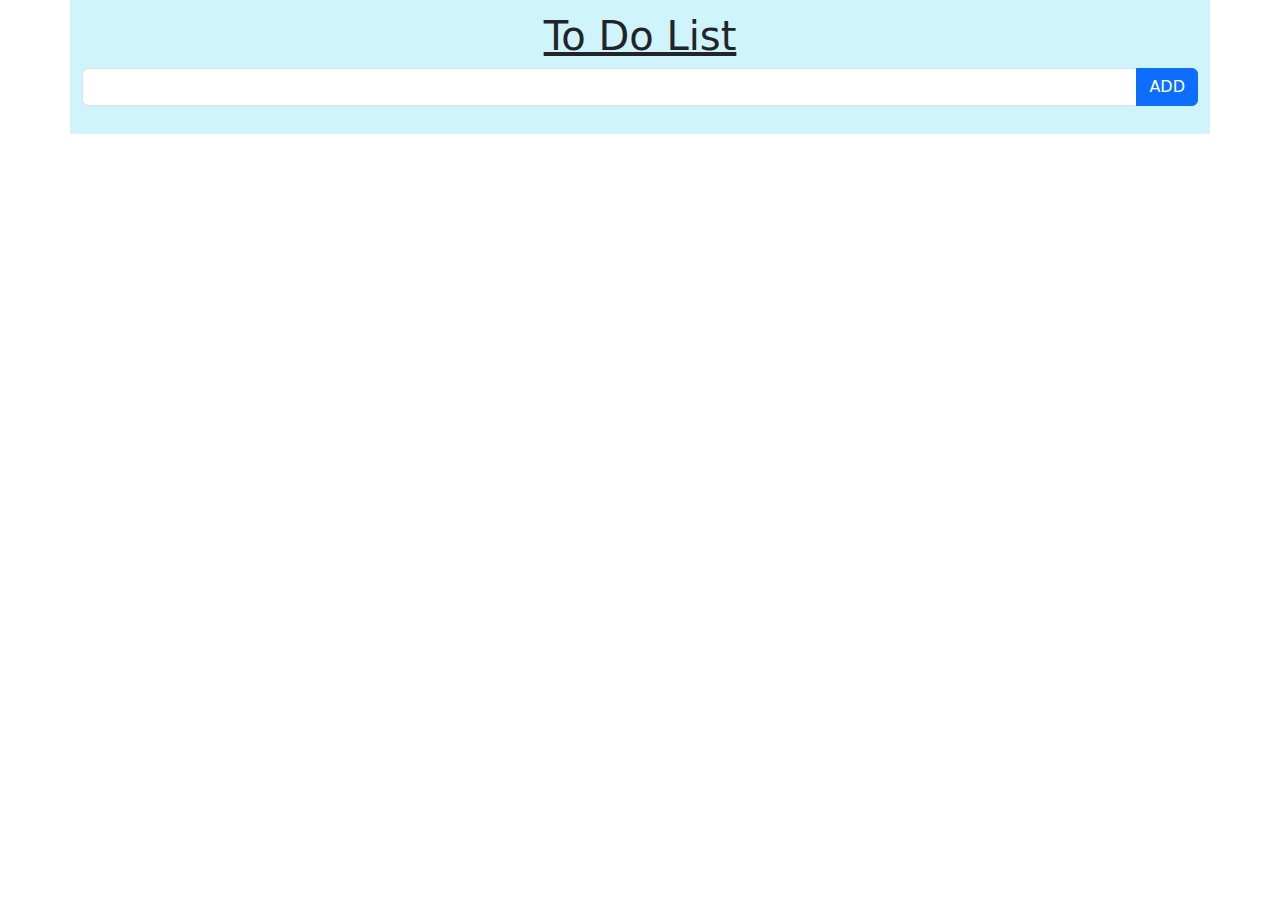
<file: index.html>
<!DOCTYPE html>
<html lang="en">
<head>
    <meta charset="UTF-8">
    <meta name="viewport" content="width=device-width, initial-scale=1.0">
    <title>hemtenta</title>
    <link rel=stylesheet href=./css/style.css>
    <link rel="stylesheet" href="./css/bootstrap.min.css">
    <script src="./js/app.js" defer></script>    
    <script src="./js/bootstrap.min.js" defer></script>
</head>
<body>
    <div class="container-lg bg-info-subtle">
        <div class="input-field">
            <h1><u>To Do List</u></h1>
            <div class="input-group mb-3">
                <input type="text" id="inp-elm" maxlength="120" class="form-control">
                <button id="btn-inp" class="btn btn-primary input-group-text">ADD</button>
            </div>
        </div>
        <div id="list-elm"></div>
    </div>
</body>
</html>
</file>
